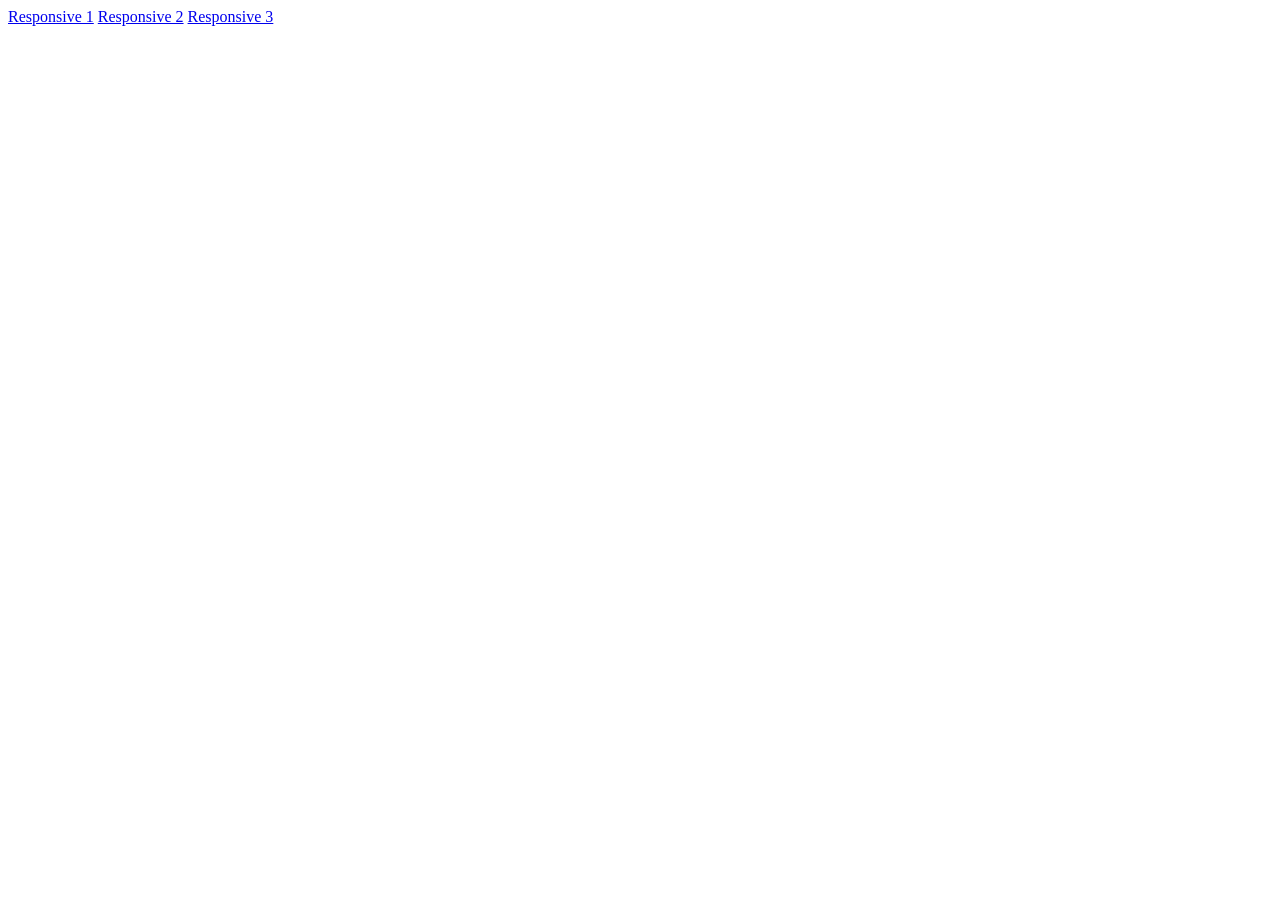
<file: index.html>
<!DOCTYPE html>
<html lang="en">
<head>
    <meta charset="UTF-8">
    <meta name="viewport" content="width=device-width, initial-scale=1.0">
    <title>Document</title>
</head>
<body>
    <a href="html/responsive1.html">Responsive 1</a>
    <a href="html/responsive2.html">Responsive 2</a>
    <a href="html/responsive3.html">Responsive 3</a>
</body>
</html>
</file>
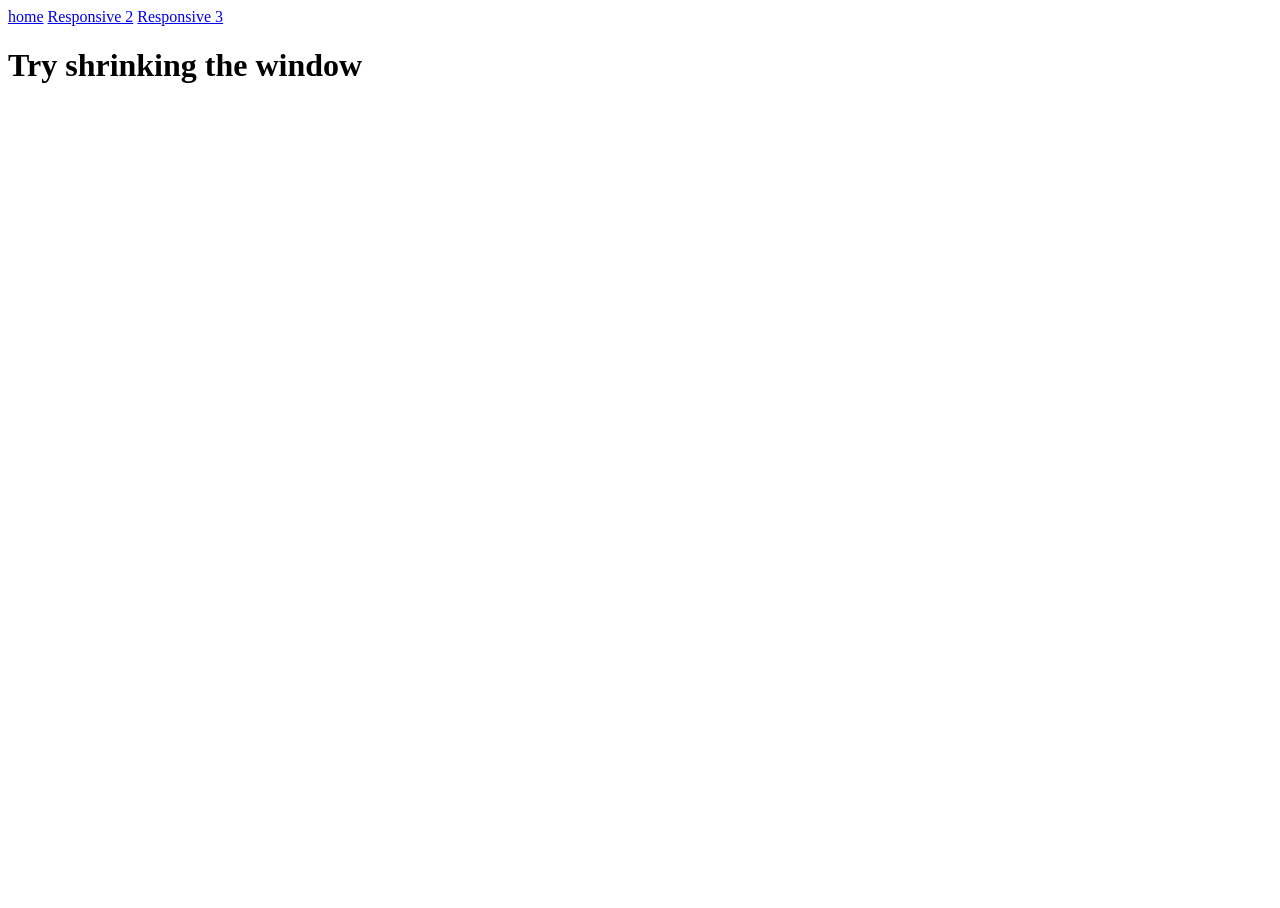
<file: html/responsive1.html>
<!DOCTYPE html>
<html lang="en">
<head>
    <meta charset="UTF-8">
    <meta name="viewport" content="width=device-width, initial-scale=1.0">
    <title>Document</title>
    <link rel="stylesheet" type="text/css" href="../css/style1.css">
</head>
<body>
    <a href="../index.html">home</a>
    <a href="responsive2.html">Responsive 2</a>
    <a href="responsive3.html">Responsive 3</a>
    <h1>Try shrinking the window</h1>
    
</body>
</html>
</file>
<file: css/style1.css>
html,body{
    height: 100%;
    width: 100%;
}

body{
    background-color:blue;
}

@media (min-width: 75rem) and (max-width: 87.5rem) {
    body{background-color: white;}
}

@media (min-width: 36rem) and (max-width: 75rem) {
    body{
        background-color:purple;
    }
}

@media (max-width: 1rem) and (max-width: 36rem) {
    body{
        background-color:yellow;
    }
}
</file>
